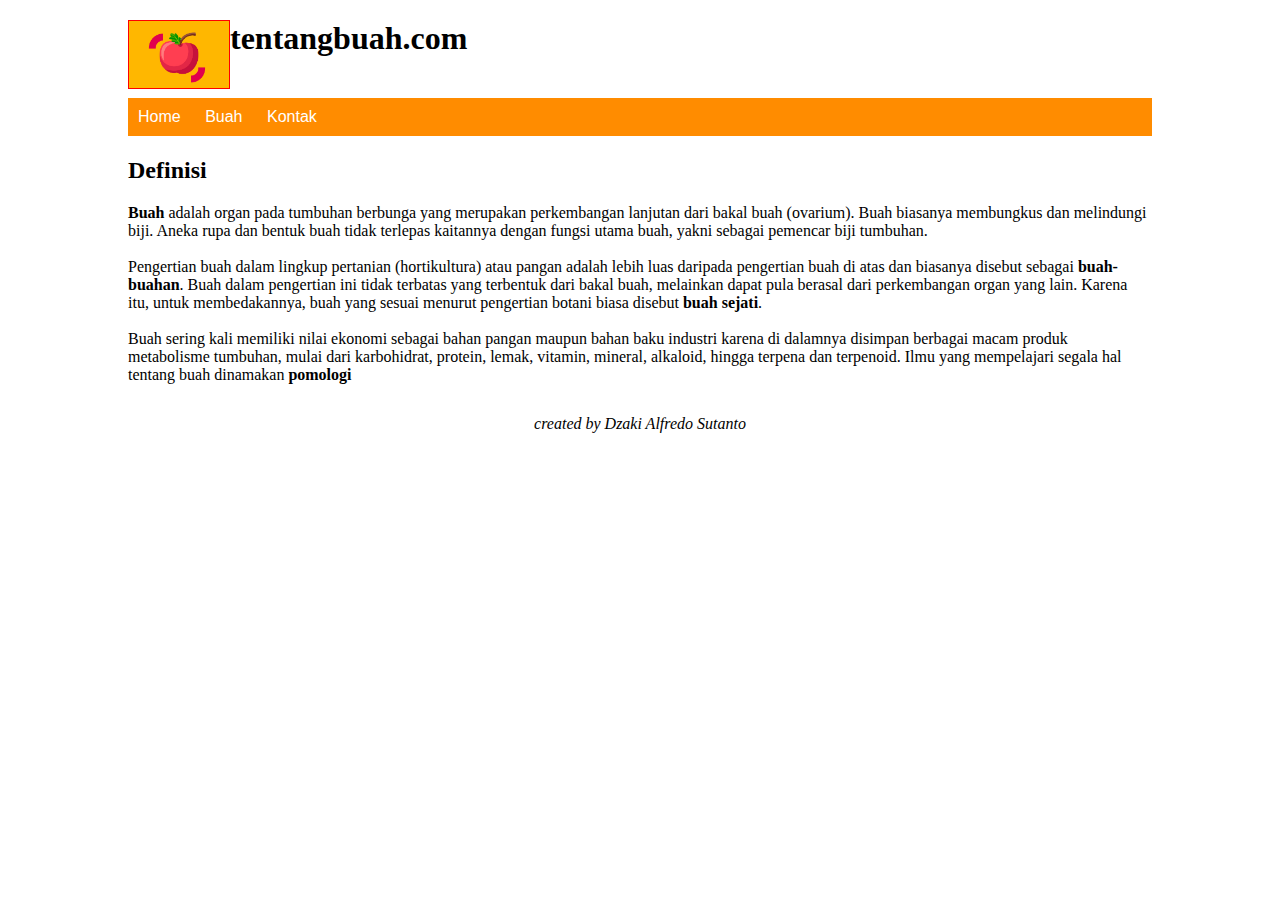
<file: Web Buah 1-12/index.html>
<!DOCTYPE html>
<html lang="en">
<head>
    <meta charset="UTF-8">
    <meta name="viewport" content="width=device-width, initial-scale=1.0">
    <title>tentangbuah.com - website tentang buah !</title>
    <link rel="stylesheet" href="style.css">
</head>
<body>
    <div class="wrapper">
        <div class="content">
            <header>
            <img src="Images/berapa-banyak-kalori-dalam-satu-buah-apel-ini-faktanya-halodoc.jpg" alt="logo">
            <h1>tentangbuah.com</h1>
            <nav>
            <ul>        
                <li><a href="index.html">Home</a></li>
                <li>
                    <a style="color: white;" href="a">Buah</a>
                    <ul>
                        <li><a href="Pages/Apel.html">Apel</a></li>
                        <li><a href="Pages/Jeruk.html">Jeruk</a></li>
                        <li><a href="Pages/Mangga.html">Mangga</a></li>
                        <li><a href="Pages/Pisang.html">Pisang</a></li>
                    </ul>
                </li>
                <li><a href="Pages/Kontak.html">Kontak</a></li>
            </ul>
            </nav>
            </header>
            <section>
            <h2>Definisi</h2>
            <p>
            <strong>Buah</strong> adalah organ pada tumbuhan berbunga yang merupakan perkembangan lanjutan dari bakal buah (ovarium). Buah biasanya membungkus dan melindungi biji. Aneka rupa dan bentuk buah tidak terlepas kaitannya dengan fungsi utama buah, yakni sebagai pemencar biji tumbuhan.<br/><br>
            Pengertian buah dalam lingkup pertanian (hortikultura) atau pangan adalah lebih luas daripada pengertian buah di atas dan biasanya disebut sebagai <strong>buah-buahan</strong>. Buah dalam pengertian ini tidak terbatas yang terbentuk dari bakal buah, melainkan dapat pula berasal dari perkembangan organ yang lain. Karena itu, untuk membedakannya, buah yang sesuai menurut pengertian botani biasa disebut <strong>buah sejati</strong>.<br
            /><br>
            Buah sering kali memiliki nilai ekonomi sebagai bahan pangan maupun bahan baku industri karena di dalamnya disimpan berbagai macam produk metabolisme tumbuhan, mulai dari karbohidrat, protein, lemak, vitamin, mineral, alkaloid, hingga terpena dan terpenoid. Ilmu yang mempelajari segala hal tentang buah dinamakan <strong>pomologi</strong>
            </p>
            </section>
            <footer><p><i class="fa fa-copyright" aria-hidden="true">created by Dzaki Alfredo Sutanto</i></p></footer>
        </div>
    </div>
</body>
</html>
</file>
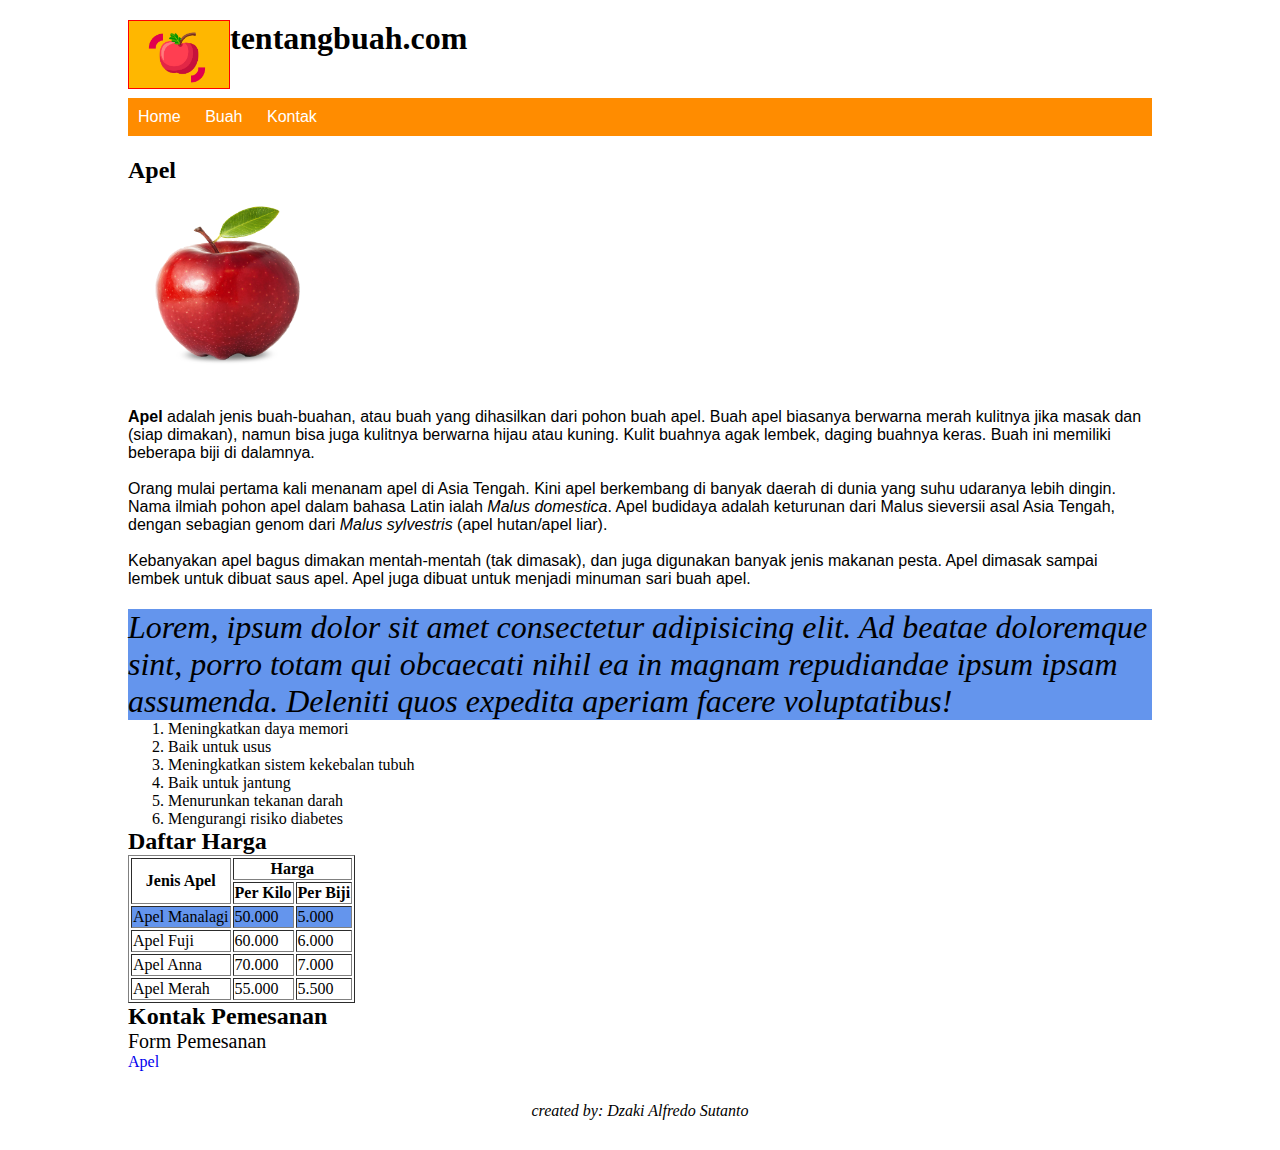
<file: Web Buah 1-12/Pages/Apel.html>
<!DOCTYPE html>
<html lang="en">
<head>
    <meta charset="UTF-8">
    <meta name="viewport" content="width=device-width, initial-scale=1.0">
    <title>tentangbuah.com - Apel !</title>
    <link rel="stylesheet" href="../style.css">
</head>
<body>
    <div class="wrapper">
    <div class="content">
    <header>
    <img src="../Images/berapa-banyak-kalori-dalam-satu-buah-apel-ini-faktanya-halodoc.jpg">
    <h1>tentangbuah.com</h1>
<nav>
    <ul>        
        <li><a href="../index.html">Home</a></li>
        <li>Buah
    <ul>
                <li><a href="Apel.html">Apel</a></li>
                <li><a href="Jeruk.html">Jeruk</a></li>
                <li><a href="Mangga.html">Mangga</a></li>
                <li><a href="Pisang.html">Pisang</a></li>
            </ul>
        </li>
        <li><a href="../Pages/Kontak.html">Kontak</a></li>
    </ul>
    </nav>
    </header>
    <section>
    <h2 id="apel">Apel</h2>
    <img src="../Images/apple-fruit-8238633_1280.webp" width="200px" height="200px" alt="">
    <p id="paragraf">
        <strong>Apel</strong> adalah jenis buah-buahan, atau buah yang dihasilkan dari pohon buah apel. Buah apel biasanya berwarna merah kulitnya jika masak dan (siap dimakan), namun bisa juga kulitnya berwarna hijau atau kuning. Kulit buahnya agak lembek, daging buahnya keras. Buah ini memiliki beberapa biji di dalamnya.
        <br><br>
        Orang mulai pertama kali menanam apel di Asia Tengah. Kini apel berkembang di banyak daerah di dunia yang suhu udaranya lebih dingin. Nama ilmiah pohon apel dalam bahasa Latin ialah <em>Malus domestica</em>. Apel budidaya adalah keturunan dari Malus sieversii asal Asia Tengah, dengan sebagian genom dari <em>Malus sylvestris</em> (apel hutan/apel liar).
        <br><br>
        Kebanyakan apel bagus dimakan mentah-mentah (tak dimasak), dan juga digunakan banyak jenis makanan pesta. Apel dimasak sampai lembek untuk dibuat saus apel. Apel juga dibuat untuk menjadi minuman sari buah apel.
    </p>
    <p class="huruf warna bentuk">
        Lorem, ipsum dolor sit amet consectetur adipisicing elit. Ad beatae doloremque sint, porro totam qui obcaecati nihil ea in magnam repudiandae ipsum ipsam assumenda. Deleniti quos expedita aperiam facere voluptatibus!
    </p>
    <ol>
        <li>Meningkatkan daya memori</li>
        <li>Baik untuk usus</li>
        <li>Meningkatkan sistem kekebalan tubuh</li>
        <li>Baik untuk jantung</li>
        <li>Menurunkan tekanan darah</li>
        <li>Mengurangi risiko diabetes</li>
    </ol>
    <h2>Daftar Harga</h2>
    <table border="1">
        <thead>
            <tr>
                <th rowspan="2">Jenis Apel</th>
                <th colspan="2">Harga</th>
            </tr>
            <tr>
                <th>Per Kilo</th>
                <th>Per Biji</th>
            </tr>
        </thead>
        <tbody>
            <tr class="warna">
                <td>Apel Manalagi</td>
                <td>50.000</td>
                <td>5.000</td>
            </tr>
            <tr>
                <td>Apel Fuji</td>
                <td>60.000</td>
                <td>6.000</td>
            </tr>
            <tr>
                <td>Apel Anna</td>
                <td>70.000</td>
                <td>7.000</td>
            </tr>
            <tr>
                <td>Apel Merah</td>
                <td>55.000</td>
                <td>5.500</td>
            </tr>
        </tbody>
    </table>
    </section>
    <h2>Kontak Pemesanan</h2>
    <p style="font-size: 20px;">Form Pemesanan</p>
    <a href="#apel">Apel</a>
    <footer>
        <p>
            <i class="fa fa-copyright" aria-hidden="true"
            >created by: Dzaki Alfredo Sutanto
            </i>
        </p>
    </footer>
    </div>
    </div>
</body>
</html>
</file>
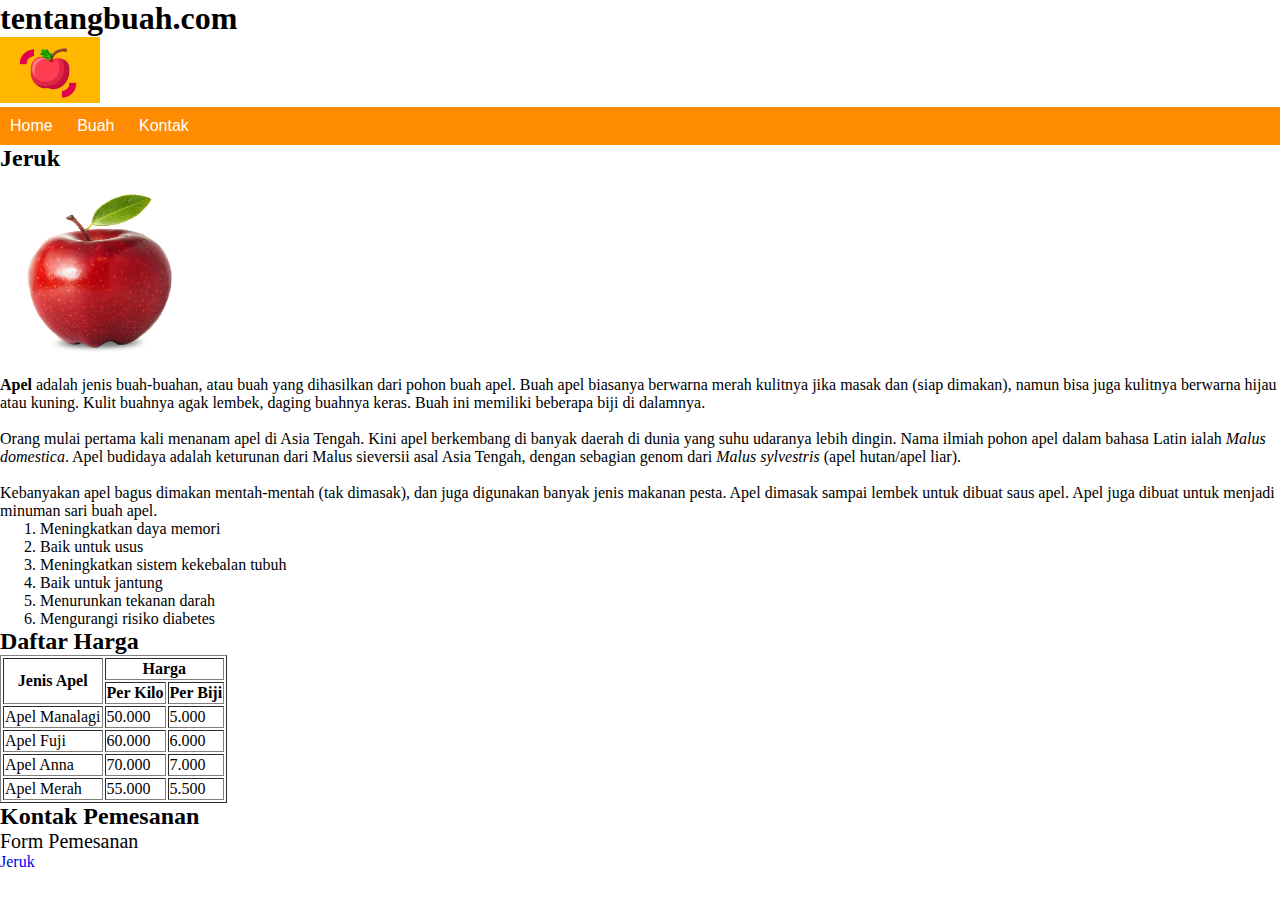
<file: Web Buah 1-12/Pages/Jeruk.html>
<!DOCTYPE html>
<html lang="en">
<head>
    <meta charset="UTF-8">
    <meta name="viewport" content="width=device-width, initial-scale=1.0">
    <title>tentangbuah.com - Jeruk !</title>
    <link rel="stylesheet" href="../style.css">
</head>
<body>
    <div>
    <h1>tentangbuah.com</h1>
    <div class="apel">
        <img src="../Images/berapa-banyak-kalori-dalam-satu-buah-apel-ini-faktanya-halodoc.jpg" width="100" alt="Error">
    </div>
    <ul>        
        <li><a href="../index.html">Home</a></li>
        <li>Buah
    <ul>
                <li><a href="Apel.html">Apel</a></li>
                <li><a href="Jeruk.html">Jeruk</a></li>
                <li><a href="Mangga.html">Mangga</a></li>
                <li><a href="Pisang.html">Pisang</a></li>
            </ul>
        </li>
        <li><a href="../Pages/Kontak.html">Kontak</a></li>
    </ul>
    <h2 id="jeruk">Jeruk</h2>
    <img src="../Images/apple-fruit-8238633_1280.webp" width="200px" height="200px" alt="">
    <p>
        <strong>Apel</strong> adalah jenis buah-buahan, atau buah yang dihasilkan dari pohon buah apel. Buah apel biasanya berwarna merah kulitnya jika masak dan (siap dimakan), namun bisa juga kulitnya berwarna hijau atau kuning. Kulit buahnya agak lembek, daging buahnya keras. Buah ini memiliki beberapa biji di dalamnya.
        <br><br>
        Orang mulai pertama kali menanam apel di Asia Tengah. Kini apel berkembang di banyak daerah di dunia yang suhu udaranya lebih dingin. Nama ilmiah pohon apel dalam bahasa Latin ialah <em>Malus domestica</em>. Apel budidaya adalah keturunan dari Malus sieversii asal Asia Tengah, dengan sebagian genom dari <em>Malus sylvestris</em> (apel hutan/apel liar).
        <br><br>
        Kebanyakan apel bagus dimakan mentah-mentah (tak dimasak), dan juga digunakan banyak jenis makanan pesta. Apel dimasak sampai lembek untuk dibuat saus apel. Apel juga dibuat untuk menjadi minuman sari buah apel.
    </p>
    <ol>
        <li>Meningkatkan daya memori</li>
        <li>Baik untuk usus</li>
        <li>Meningkatkan sistem kekebalan tubuh</li>
        <li>Baik untuk jantung</li>
        <li>Menurunkan tekanan darah</li>
        <li>Mengurangi risiko diabetes</li>
    </ol>
    <h2>Daftar Harga</h2>
    <table border="1">
        <thead>
            <tr>
                <th rowspan="2">Jenis Apel</th>
                <th colspan="2">Harga</th>
            </tr>
            <tr>
                <th>Per Kilo</th>
                <th>Per Biji</th>
            </tr>
        </thead>
        <tbody>
            <tr>
                <td>Apel Manalagi</td>
                <td>50.000</td>
                <td>5.000</td>
            </tr>
            <tr>
                <td>Apel Fuji</td>
                <td>60.000</td>
                <td>6.000</td>
            </tr>
            <tr>
                <td>Apel Anna</td>
                <td>70.000</td>
                <td>7.000</td>
            </tr>
            <tr>
                <td>Apel Merah</td>
                <td>55.000</td>
                <td>5.500</td>
            </tr>
        </tbody>
    </table>
    <h2>Kontak Pemesanan</h2>
    <p style="font-size: 20px;">Form Pemesanan</p>
    <a href="#jeruk">Jeruk</a>
    </div>
</body>
</html>
</file>
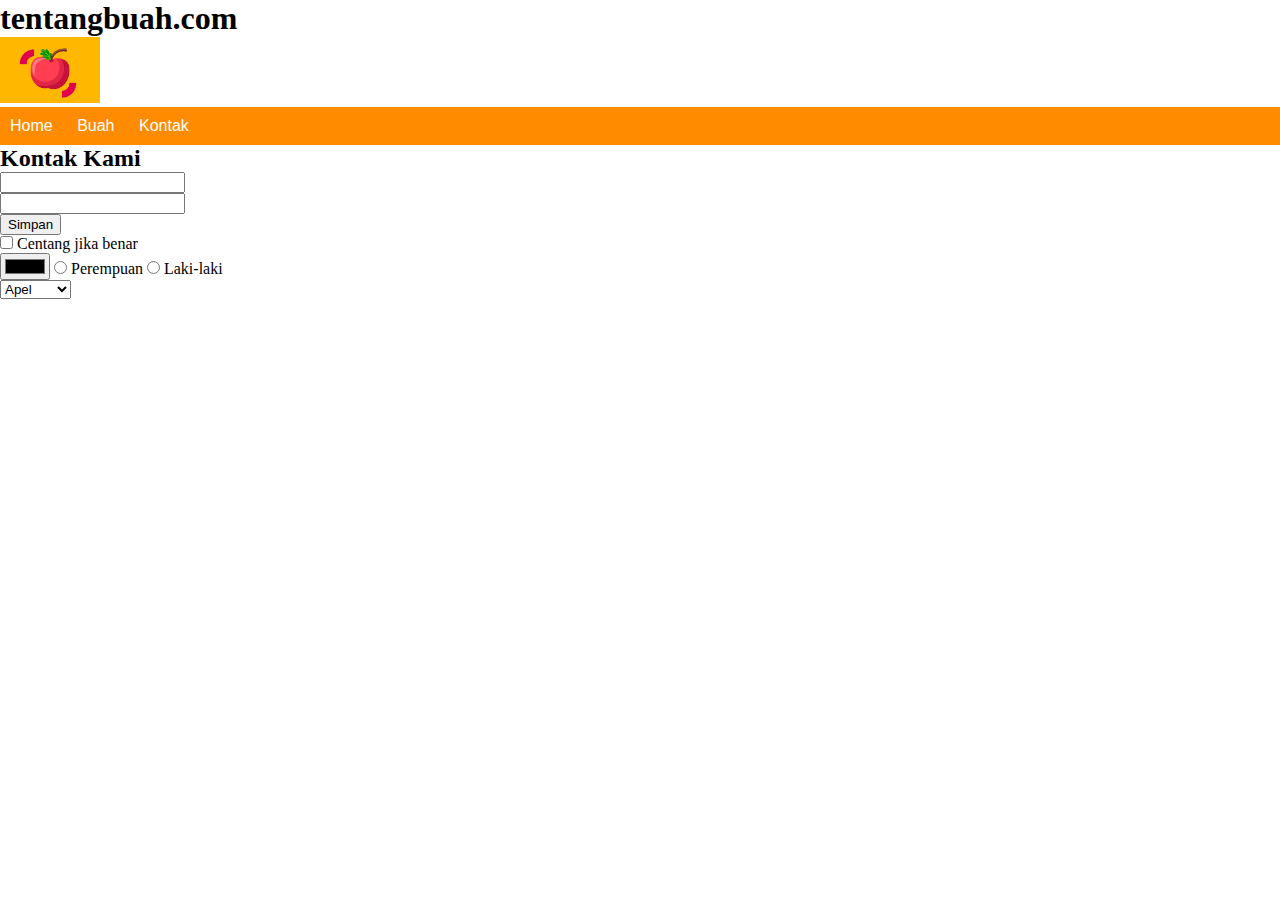
<file: Web Buah 1-12/Pages/Kontak.html>
<!DOCTYPE html>
<html lang="en">
<head>
    <meta charset="UTF-8">
    <meta name="viewport" content="width=device-width, initial-scale=1.0">
    <title>tentangbuah.com - Kontak !</title>
    <link rel="stylesheet" href="../style.css">
</head>
<body>
    <div>
    <h1>tentangbuah.com</h1>
    <div class="apel">
        <img src="../Images/berapa-banyak-kalori-dalam-satu-buah-apel-ini-faktanya-halodoc.jpg" width="100" alt="Error">
    </div>
    <ul>        
        <li><a href="../index.html">Home</a></li>
        <li>Buah
    <ul>
                <li><a href="Apel.html">Apel</a></li>
                <li><a href="Jeruk.html">Jeruk</a></li>
                <li><a href="Mangga.html">Mangga</a></li>
                <li><a href="Pisang.html">Pisang</a></li>
            </ul>
        </li>
        <li><a href="../Pages/Kontak.html">Kontak</a></li>
    </ul>

    <h2>Kontak Kami</h2>

    <form action="Apel.html" method="post">
        <input type="text" name="Nama" id="">
        <br />
        <input type="email" name="Email" id="" />
        <br />
        <input type="button" name="Simpan" value="Simpan" id="" />
        <br />
        <input type="checkbox" name="Kirim" value="Kirim" id="" /> Centang jika benar
        <br />
        <input type="color" name="" id="" />
        <input type="radio" name="" id="" /> Perempuan
        <input type="radio" name="" id="" /> Laki-laki
        <br>
        <select name="Buah" id="">
            <option value="apel">Apel</option>
            <option value="mangga">Mangga</option>
            <option value="apel">Apel</option>
            <option value="apel">Apel</option>
            <option value="apel">Apel</option>
        </select>
    </form>
    </div>
</body>
</html>
</file>
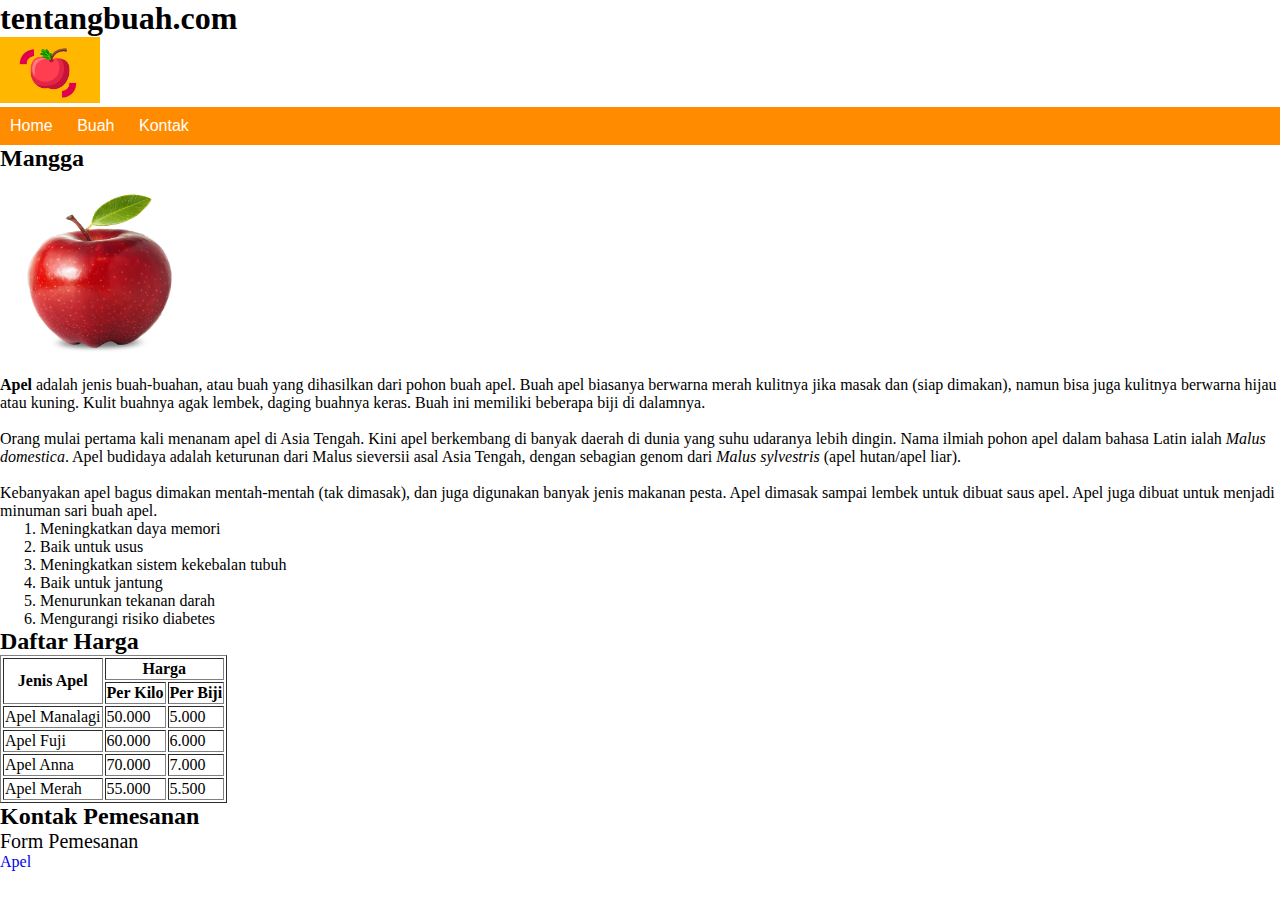
<file: Web Buah 1-12/Pages/Mangga.html>
<!DOCTYPE html>
<html lang="en">
<head>
    <meta charset="UTF-8">
    <meta name="viewport" content="width=device-width, initial-scale=1.0">
    <title>tentangbuah.com - Mangga !</title>
    <link rel="stylesheet" href="../style.css">
</head>
<body>
    <div>
    <h1>tentangbuah.com</h1>
    <div class="apel">
        <img src="../Images/berapa-banyak-kalori-dalam-satu-buah-apel-ini-faktanya-halodoc.jpg" width="100" alt="Error">
    </div>
    <ul>        
        <li><a href="../index.html">Home</a></li>
        <li>Buah
    <ul>
                <li><a href="Apel.html">Apel</a></li>
                <li><a href="Jeruk.html">Jeruk</a></li>
                <li><a href="Mangga.html">Mangga</a></li>
                <li><a href="Pisang.html">Pisang</a></li>
            </ul>
        </li>
        <li><a href="../Pages/Kontak.html">Kontak</a></li>
    </ul>
    <h2 id="mangga">Mangga</h2>
    <img src="../Images/apple-fruit-8238633_1280.webp" width="200px" height="200px" alt="">
    <p>
        <strong>Apel</strong> adalah jenis buah-buahan, atau buah yang dihasilkan dari pohon buah apel. Buah apel biasanya berwarna merah kulitnya jika masak dan (siap dimakan), namun bisa juga kulitnya berwarna hijau atau kuning. Kulit buahnya agak lembek, daging buahnya keras. Buah ini memiliki beberapa biji di dalamnya.
        <br><br>
        Orang mulai pertama kali menanam apel di Asia Tengah. Kini apel berkembang di banyak daerah di dunia yang suhu udaranya lebih dingin. Nama ilmiah pohon apel dalam bahasa Latin ialah <em>Malus domestica</em>. Apel budidaya adalah keturunan dari Malus sieversii asal Asia Tengah, dengan sebagian genom dari <em>Malus sylvestris</em> (apel hutan/apel liar).
        <br><br>
        Kebanyakan apel bagus dimakan mentah-mentah (tak dimasak), dan juga digunakan banyak jenis makanan pesta. Apel dimasak sampai lembek untuk dibuat saus apel. Apel juga dibuat untuk menjadi minuman sari buah apel.
    </p>
    <ol>
        <li>Meningkatkan daya memori</li>
        <li>Baik untuk usus</li>
        <li>Meningkatkan sistem kekebalan tubuh</li>
        <li>Baik untuk jantung</li>
        <li>Menurunkan tekanan darah</li>
        <li>Mengurangi risiko diabetes</li>
    </ol>
    <h2>Daftar Harga</h2>
    <table border="1">
        <thead>
            <tr>
                <th rowspan="2">Jenis Apel</th>
                <th colspan="2">Harga</th>
            </tr>
            <tr>
                <th>Per Kilo</th>
                <th>Per Biji</th>
            </tr>
        </thead>
        <tbody>
            <tr>
                <td>Apel Manalagi</td>
                <td>50.000</td>
                <td>5.000</td>
            </tr>
            <tr>
                <td>Apel Fuji</td>
                <td>60.000</td>
                <td>6.000</td>
            </tr>
            <tr>
                <td>Apel Anna</td>
                <td>70.000</td>
                <td>7.000</td>
            </tr>
            <tr>
                <td>Apel Merah</td>
                <td>55.000</td>
                <td>5.500</td>
            </tr>
        </tbody>
    </table>
    <h2>Kontak Pemesanan</h2>
    <p style="font-size: 20px;">Form Pemesanan</p>
    <a href="#mangga">Apel</a>
    </div>
</body>
</html>
</file>
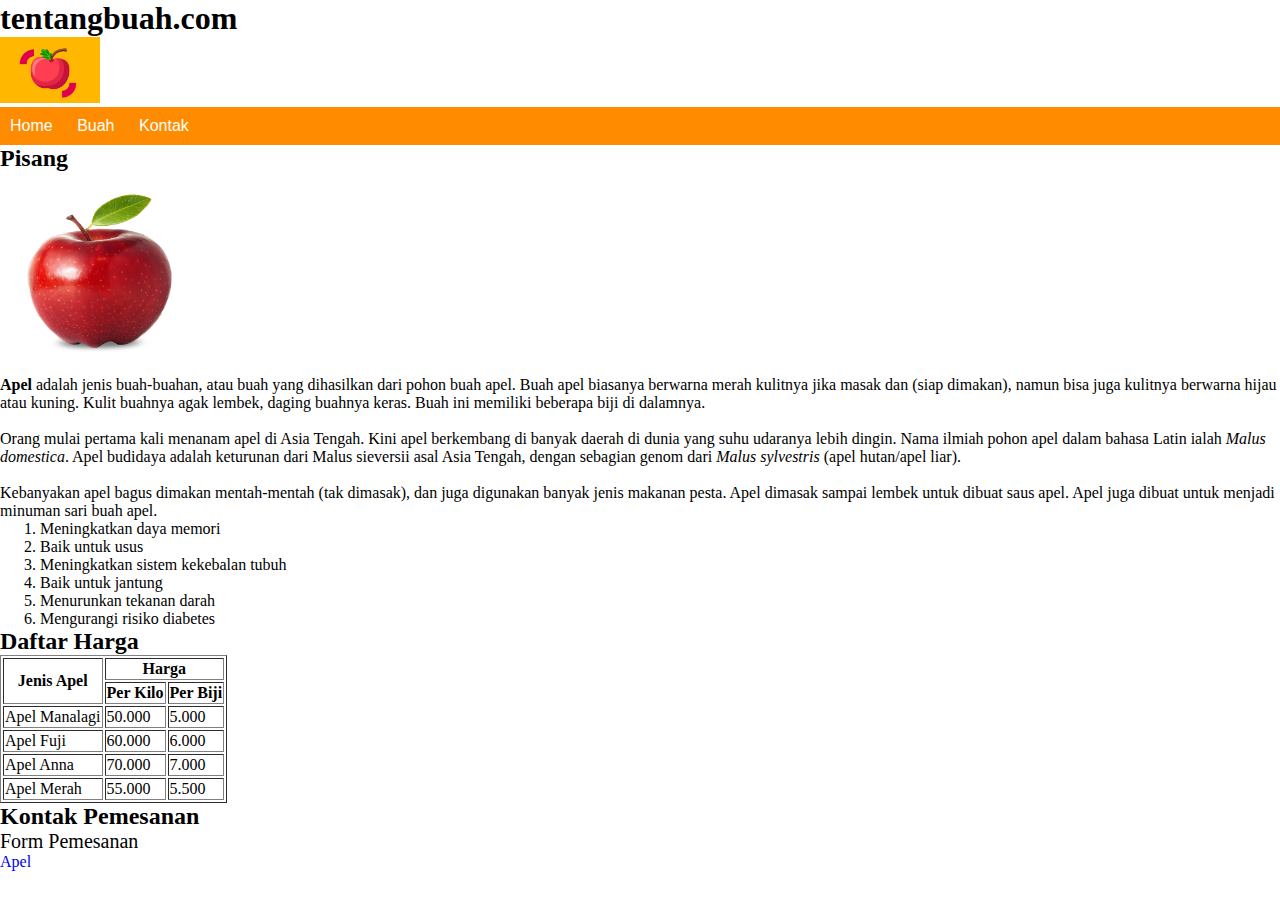
<file: Web Buah 1-12/Pages/Pisang.html>
<!DOCTYPE html>
<html lang="en">
<head>
    <meta charset="UTF-8">
    <meta name="viewport" content="width=device-width, initial-scale=1.0">
    <title>tentangbuah.com - Pisang !</title>
    <link rel="stylesheet" href="../style.css">
</head>
<body>
    <div>
    <h1>tentangbuah.com</h1>
    <div class="apel">
        <img src="../Images/berapa-banyak-kalori-dalam-satu-buah-apel-ini-faktanya-halodoc.jpg" width="100" alt="Error">
    </div>
    <ul>        
        <li><a href="../index.html">Home</a></li>
        <li>Buah
    <ul>
                <li><a href="Apel.html">Apel</a></li>
                <li><a href="Jeruk.html">Jeruk</a></li>
                <li><a href="Mangga.html">Mangga</a></li>
                <li><a href="Pisang.html">Pisang</a></li>
            </ul>
        </li>
        <li><a href="../Pages/Kontak.html">Kontak</a></li>
    </ul>
    <h2 id="pisang">Pisang</h2>
    <img src="../Images/apple-fruit-8238633_1280.webp" width="200px" height="200px" alt="">
    <p>
        <strong>Apel</strong> adalah jenis buah-buahan, atau buah yang dihasilkan dari pohon buah apel. Buah apel biasanya berwarna merah kulitnya jika masak dan (siap dimakan), namun bisa juga kulitnya berwarna hijau atau kuning. Kulit buahnya agak lembek, daging buahnya keras. Buah ini memiliki beberapa biji di dalamnya.
        <br><br>
        Orang mulai pertama kali menanam apel di Asia Tengah. Kini apel berkembang di banyak daerah di dunia yang suhu udaranya lebih dingin. Nama ilmiah pohon apel dalam bahasa Latin ialah <em>Malus domestica</em>. Apel budidaya adalah keturunan dari Malus sieversii asal Asia Tengah, dengan sebagian genom dari <em>Malus sylvestris</em> (apel hutan/apel liar).
        <br><br>
        Kebanyakan apel bagus dimakan mentah-mentah (tak dimasak), dan juga digunakan banyak jenis makanan pesta. Apel dimasak sampai lembek untuk dibuat saus apel. Apel juga dibuat untuk menjadi minuman sari buah apel.
    </p>
    <ol>
        <li>Meningkatkan daya memori</li>
        <li>Baik untuk usus</li>
        <li>Meningkatkan sistem kekebalan tubuh</li>
        <li>Baik untuk jantung</li>
        <li>Menurunkan tekanan darah</li>
        <li>Mengurangi risiko diabetes</li>
    </ol>
    <h2>Daftar Harga</h2>
    <table border="1">
        <thead>
            <tr>
                <th rowspan="2">Jenis Apel</th>
                <th colspan="2">Harga</th>
            </tr>
            <tr>
                <th>Per Kilo</th>
                <th>Per Biji</th>
            </tr>
        </thead>
        <tbody>
            <tr>
                <td>Apel Manalagi</td>
                <td>50.000</td>
                <td>5.000</td>
            </tr>
            <tr>
                <td>Apel Fuji</td>
                <td>60.000</td>
                <td>6.000</td>
            </tr>
            <tr>
                <td>Apel Anna</td>
                <td>70.000</td>
                <td>7.000</td>
            </tr>
            <tr>
                <td>Apel Merah</td>
                <td>55.000</td>
                <td>5.500</td>
            </tr>
        </tbody>
    </table>
    <h2>Kontak Pemesanan</h2>
    <p style="font-size: 20px;">Form Pemesanan</p>
    <a href="#pisang">Apel</a>
    </div>
</body>
</html>
</file>
<file: Web Buah 1-12/style.css>
* {
    margin: 0;
}

.content {
    margin-top: 2%;
}

.wrapper {
    width: 80%;
    margin: auto;
}

header img {
    width: 100px;
    border: 1px solid red;
    float: left;
}

header h1 {
    margin-left: 5%;
}

nav {
    clear: both;
}

nav ul {
    margin-top: 4%;
}

section {
    margin-top: 2%;
}

footer {
    margin: 3%;
    text-align: center;
}

section p {
    margin-top: 2%;
}

#paragraf {
    font-family: Arial, Helvetica, sans-serif;
}

.huruf {
    font-size: 2rem;
}

.warna {
    background: cornflowerblue;
}

.bentuk {
    font-style: italic;
}

.huruf-tebal {
    font-style: initial;
}

a {
    text-decoration: none;
}

ul {
    font-family: Arial, Helvetica, sans-serif;
    background: darkorange;
    list-style: none;
    margin: 0px;
    padding-left: 0px;
}

ul li {
    color: #fff;
    background: darkorange;
    display: inline-block;
    border: 1px blue;
    padding: 10px;
    position: relative;
    text-decoration: none;
}

ul li a {
    color: #fff;
}

ul li:hover {
    background-color: red;
    cursor: pointer;
}

ul li ul {
    background: orange;
    visibility: hidden;
    position: absolute;
    margin-top: 0.5rem;
    left: 0;
    display: none;
}

ul li:hover > ul,
ul li ul:hover {
    visibility: visible;
    display: block;
}

ul li ul li {
    clear: both;
    width: 100%;
}

@media only screen and (max-width : 500px) {
    body {
        background-color: darksalmon;
    }
}
</file>
